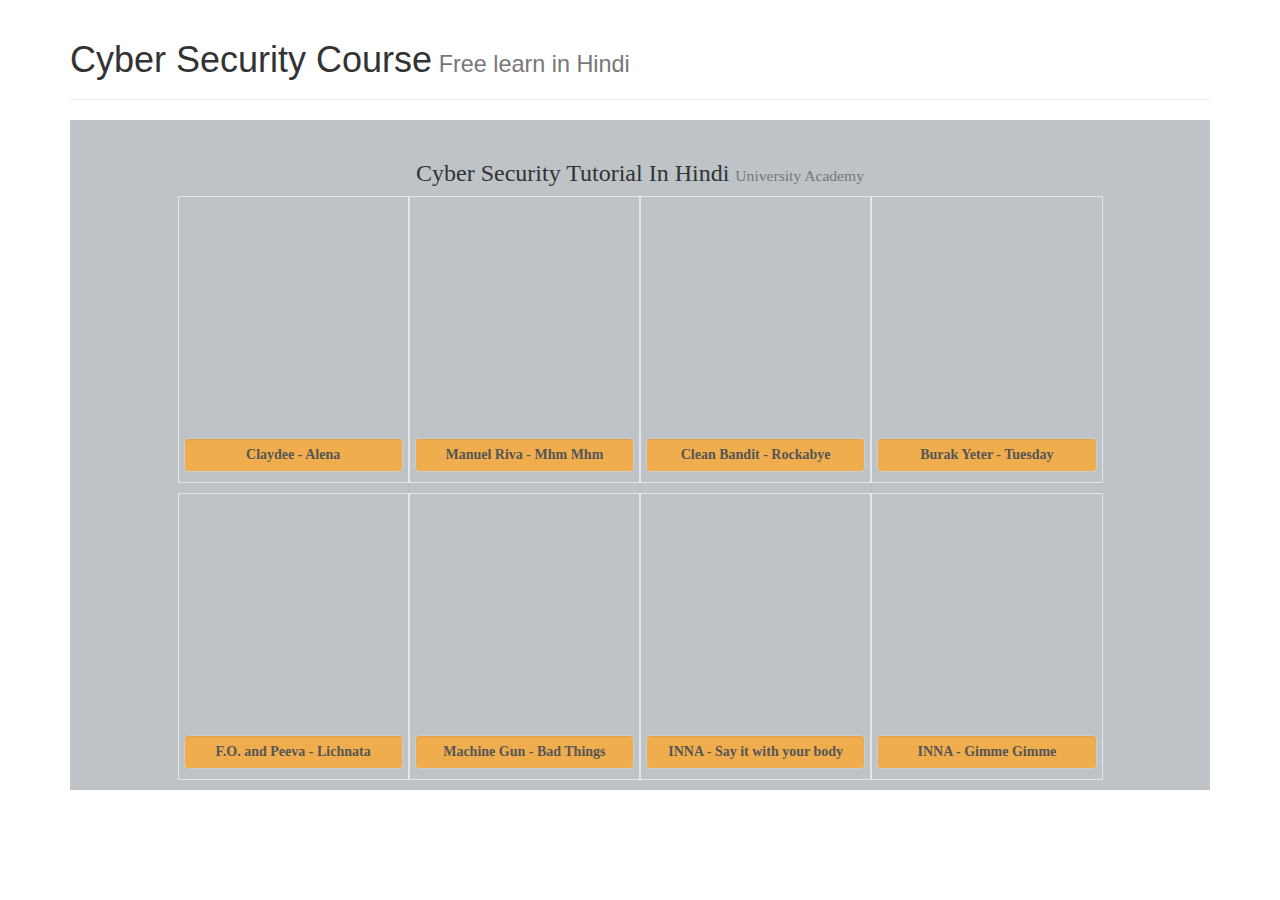
<file: Template-VideoGalleryTemplate/index.html>
<!DOCTYPE html>
<html>
<head>
    <meta charset="utf-8" />
    <title>Video Gallery</title>
    <meta name="viewport" content="width=device-width, initial-scale=1.0" />

    <link rel="stylesheet" type="text/css" href="bootstrap/css/bootstrap.min.css" />
    <link rel="stylesheet" type="text/css" href="font-awesome/css/font-awesome.min.css" />

    <script type="text/javascript" src="js/jquery-1.10.2.min.js"></script>
    <script type="text/javascript" src="bootstrap/js/bootstrap.min.js"></script>
</head>
<body>

<div class="container">

<div class="page-header">
    <h1>Cyber Security Course<small> Free learn in Hindi </small></h1>
</div>

<!-- Video Gallery - START -->
<div class="container-fluid pb-video-container">
    <div class="col-md-10 col-md-offset-1">
        <h3 class="text-center">Cyber Security Tutorial In Hindi <small> University Academy </small> </h3> 
               
               
        <div class="row pb-row">
            <div class="col-md-3 pb-video">
                <iframe class="pb-video-frame" width="100%" height="230" src="https://www.youtube.com/embed/K68UrdUOr2Y?list=RDzuAcaBkcYGE?ecver=1" frameborder="0" allowfullscreen></iframe>
                <label class="form-control label-warning text-center">Claydee - Alena</label>
            </div>
            <div class="col-md-3 pb-video">
                <iframe class="pb-video-frame" width="100%" height="230" src="https://www.youtube.com/embed/wjT2JVlUFY4?list=RDzuAcaBkcYGE?ecver=1" frameborder="0" allowfullscreen></iframe>
                <label class="form-control label-warning text-center">Manuel Riva - Mhm Mhm</label>
            </div>
            <div class="col-md-3 pb-video">
                <iframe class="pb-video-frame " width="100%" height="230" src="https://www.youtube.com/embed/papuvlVeZg8?list=RDzuAcaBkcYGE?ecver=1" frameborder="0" allowfullscreen></iframe>
                <label class="form-control label-warning text-center">Clean Bandit - Rockabye</label>
            </div>
            <div class="col-md-3 pb-video">
                <iframe class="pb-video-frame" width="100%" height="230" src="https://www.youtube.com/embed/Y1_VsyLAGuk?list=RDzuAcaBkcYGE?ecver=1" frameborder="0" allowfullscreen></iframe>
                <label class="form-control label-warning text-center">Burak Yeter - Tuesday</label>
            </div>
        </div>
        <div class="row pb-row">
            <div class="col-md-3 pb-video">
                <iframe class="pb-video-frame" width="100%" height="230" src="https://www.youtube.com/embed/UY1bt8ilps4?ecver=1" frameborder="0" allowfullscreen></iframe>
                <label class="form-control label-warning text-center">F.O. and Peeva - Lichnata</label>
            </div>
            <div class="col-md-3 pb-video">
                <iframe class="pb-video-frame" width="100%" height="230" src="https://www.youtube.com/embed/QpbQ4I3Eidg?ecver=1" frameborder="0" allowfullscreen></iframe>
                <label class="form-control label-warning text-center">Machine Gun - Bad Things</label>
            </div>
            <div class="col-md-3 pb-video">
                <iframe class="pb-video-frame" width="100%" height="230" src="https://www.youtube.com/embed/h3kRIxLruDs?ecver=" frameborder="0" allowfullscreen></iframe>
                <label class="form-control label-warning text-center">INNA - Say it with your body</label>
            </div>
            <div class="col-md-3 pb-video">
                <iframe class="pb-video-frame" width="100%" height="230" src="https://www.youtube.com/embed/Jr4TMIU9oQ4?ecver=1" frameborder="0" allowfullscreen></iframe>
                <label class="form-control label-warning text-center">INNA - Gimme Gimme</label>
            </div>
            
        </div>
    </div>
</div>

<style>
    .pb-video-container {
        padding-top: 20px;
        background: #bdc3c7;
        font-family: Lato;
    }

    .pb-video {
        border: 1px solid #e6e6e6;
        padding: 5px;
    }

        .pb-video:hover {
            background: #2c3e50;
        }

    .pb-video-frame {
        transition: width 2s, height 2s;
    }

        .pb-video-frame:hover {
            height: 300px;
        }

    .pb-row {
        margin-bottom: 10px;
    }
</style>

<!-- Video Gallery - END -->

</div>

</body>
</html>
</file>
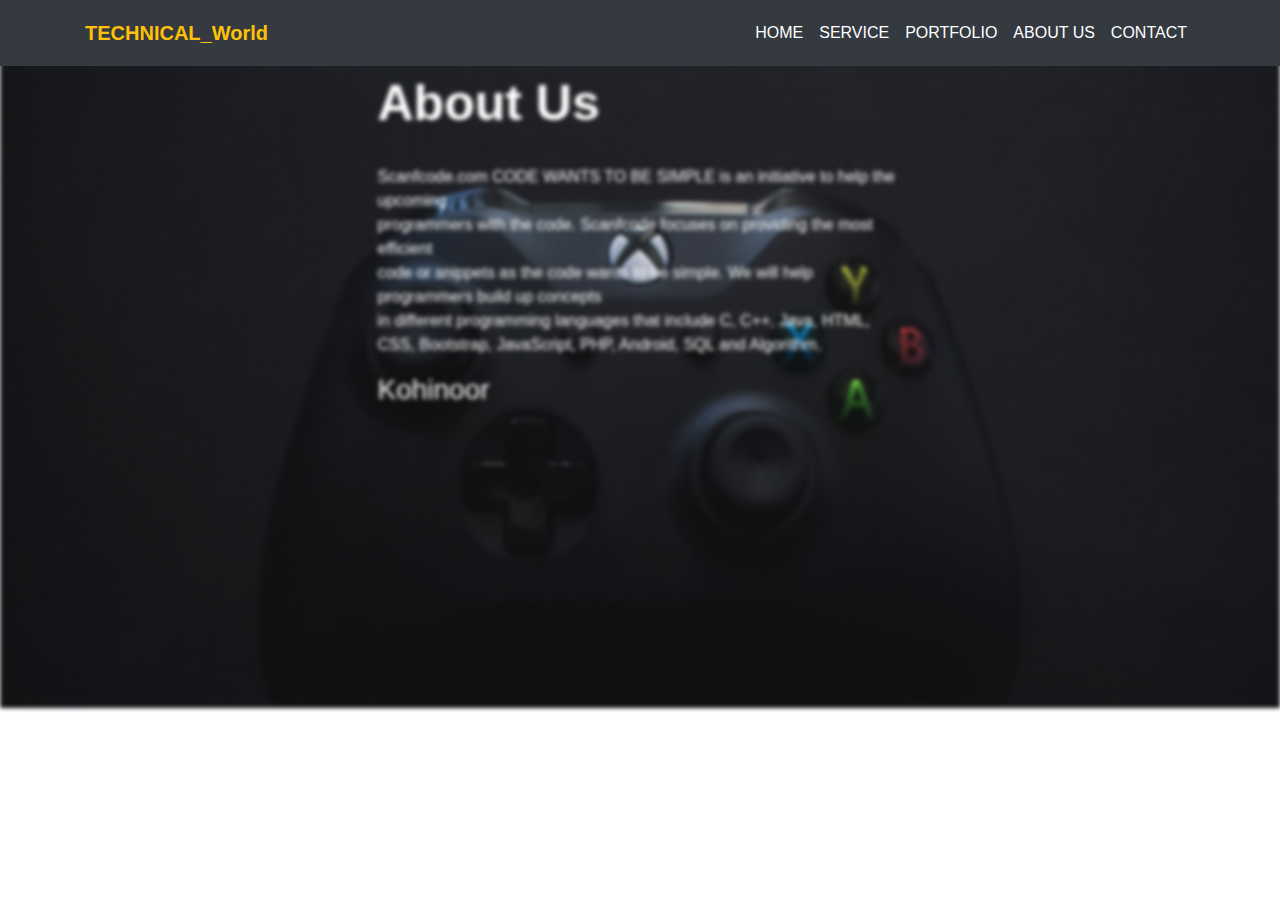
<file: about_us.html>
<!DOCTYPE html>
<html lang="en">
<head>
    <meta charset="UTF-8">
    <meta name="viewport" content="width=device-width, initial-scale=1.0">
    <meta http-equiv="X-UA-Compatible" content="ie=edge">
    <title>about_us</title>
    <link rel="stylesheet" type="text/css" href="css/style.css">
    <link rel="stylesheet" type="text/css" href="css/aboutus.css"
         <!-- Latest compiled and minified CSS -->
<link rel="stylesheet" href="https://maxcdn.bootstrapcdn.com/bootstrap/4.3.1/css/bootstrap.min.css">

<!-- jQuery library -->
<script src="https://ajax.googleapis.com/ajax/libs/jquery/3.4.1/jquery.min.js"></script>

<!-- Popper JS -->
<script src="https://cdnjs.cloudflare.com/ajax/libs/popper.js/1.14.7/umd/popper.min.js"></script>

<!-- Latest compiled JavaScript -->
<script src="https://maxcdn.bootstrapcdn.com/bootstrap/4.3.1/js/bootstrap.min.js"></script>

<link rel="stylesheet" href="https://cdnjs.cloudflare.com/ajax/libs/font-awesome/4.7.0/css/font-awesome.min.css">

</head>
<body>
        <div >
                <nav class="navbar navbar-expand-md bg-dark navbar-dark fixed-top">
                    <div class="container">
                        <a href=" home.html" class="navbar-brand text-warning font-weight-bold">TECHNICAL_World</a>
    
                        <button class="navbar-toggler" type="button" data-toggle="collapse" data-target="#collapsenavbar">
                            <span class="navbar-toggler-icon"></span>
                        </button>
    
                    <div class="collapse navbar-collapse text-center" id="collapsenavbar">
                        <ul class="navbar-nav ml-auto">
                                <li class="nav-item">
                                        <a href="home.html" class="nav-link text-white">HOME</a>
                                     </li>
                                     
                            <li class="nav-item">
                                <a href="services.html" class="nav-link text-white">SERVICE</a>
                            </li>
    
                            <li class="nav-item">
                                <a href="portfolio.html" class="nav-link text-white">PORTFOLIO </a>
                            </li>
    
                            <li class="nav-item">
                                <a href="about_us.html" class="nav-link text-white">ABOUT US </a>
                            </li>
    
                           <!-- <li class="nav-item">
                                    <a href="" class="nav-link text-white">TEAM</a>
                            </li>-->
    
                            <li class="nav-item">
                                    <a href="contact_us.html" class="nav-link text-white">CONTACT</a>
                            </li>
                                
                        </ul>
                    </div>
    
                    </div>
                </nav> 
            </div>    
            <br><br>
            <div class=bgimgs>
            <div class="container">
                    <div class="col-lg-6 col-md-6 col-10 d-block m-auto">    
    <h1 class="h">About Us</h1>
    <br>
    <p>Scanfcode.com CODE WANTS TO BE SIMPLE is an initiative to help the upcoming <br>programmers with the code. Scanfcode focuses on providing the most efficient<br>
         code or snippets as the code wants to be simple. We will help programmers build up concepts <br>in different programming languages that include C, C++, Java,
          HTML, CSS, Bootstrap, JavaScript, PHP, Android, SQL and Algorithm.</p>
          <h3>Kohinoor</h3>
</div>



</div>
</div>
</body>
</html>
</file>
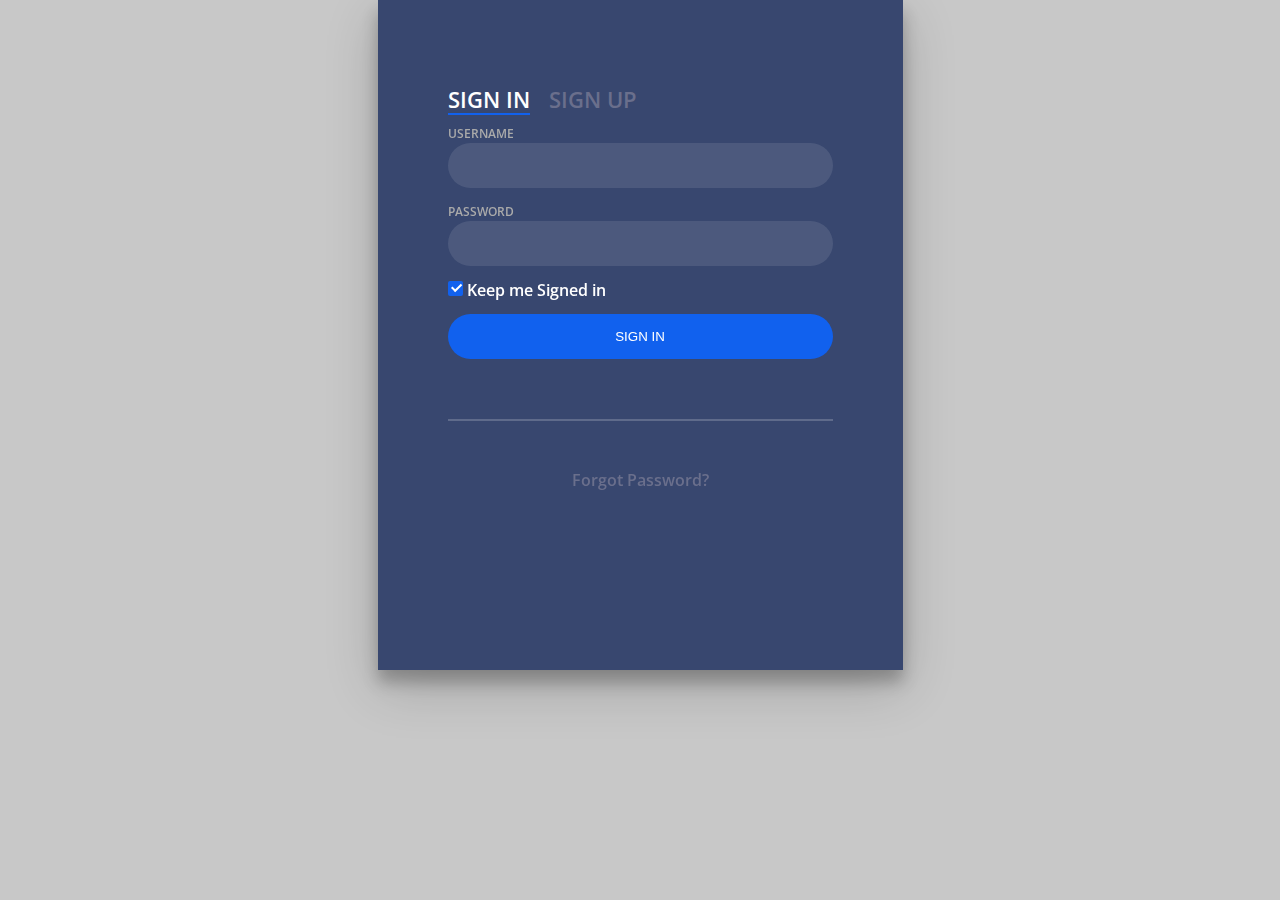
<file: login.html>
<!DOCTYPE html>
<html lang="en" >
<head>
  <meta charset="UTF-8">
  <title>Login Form</title>
  <link rel='stylesheet' href='https://fonts.googleapis.com/css?family=Open+Sans:600'>
  <link rel="stylesheet" href="css/login.css">

</head>
<body>
<!-- partial:index.partial.html -->
<form action="Connect.php" method="post">
<div class="login-wrap">
	<div class="login-html">
		<input id="tab-1" type="radio" name="tab" class="sign-in" checked><label for="tab-1" class="tab">Sign In</label>
		<input id="tab-2" type="radio" name="tab" class="sign-up"><label for="tab-2" class="tab">Sign Up</label>
		<div class="login-form">
			<div class="sign-in-htm">
				<div class="group">
					<label for="user" class="label">Username</label>
					<input id="user" type="text" class="input">
				</div>
				<div class="group">
					<label for="pass" class="label">Password</label>
					<input id="pass" type="password" class="input" data-type="password">
				</div>
				<div class="group">
					<input id="check" type="checkbox" class="check" checked>
					<label for="check"><span class="icon"></span> Keep me Signed in</label>
				</div>
				<div class="group">
					<input type="submit" class="button" value="Sign In">
				</div>
				<div class="hr"></div>
				<div class="foot-lnk">
					<a href="#forgot">Forgot Password?</a>
				</div>
			</div>
			<div class="sign-up-htm">
				<div class="group">
					<label for="user" class="label">Username</label>
					<input id="user" type="text" class="input" name="username">
                </div>
                <div class="group">
                        <label for="pass" class="label">Moblie</label>
                        <input id="pass" type="text" class="input" name="moblie">
                    </div>
                <div class="group">
                            <label for="pass" class="label">Email Address</label>
                            <input id="pass" type="text" class="input" name="email">
                    </div>    
				<div class="group">
					<label for="pass" class="label">Password</label>
					<input id="pass" type="password" class="input" data-type="password" name="password">
				</div>
				<div class="group">
					<label for="pass" class="label">Repeat Password</label>
					<input id="pass" type="password" class="input" data-type="password" name="repeat_pass">
				</div>
				
				<div class="group">
					<input type="submit" class="button" value="Sign Up">
				</div>
				<div class="hr"></div>
				<div class="foot-lnk">
					<label for="tab-1">Already Member?</a>
				</div>
			</div>
		</div>
	</div>
</div>
</form>
<!-- partial -->

</body>
</html>
</file>
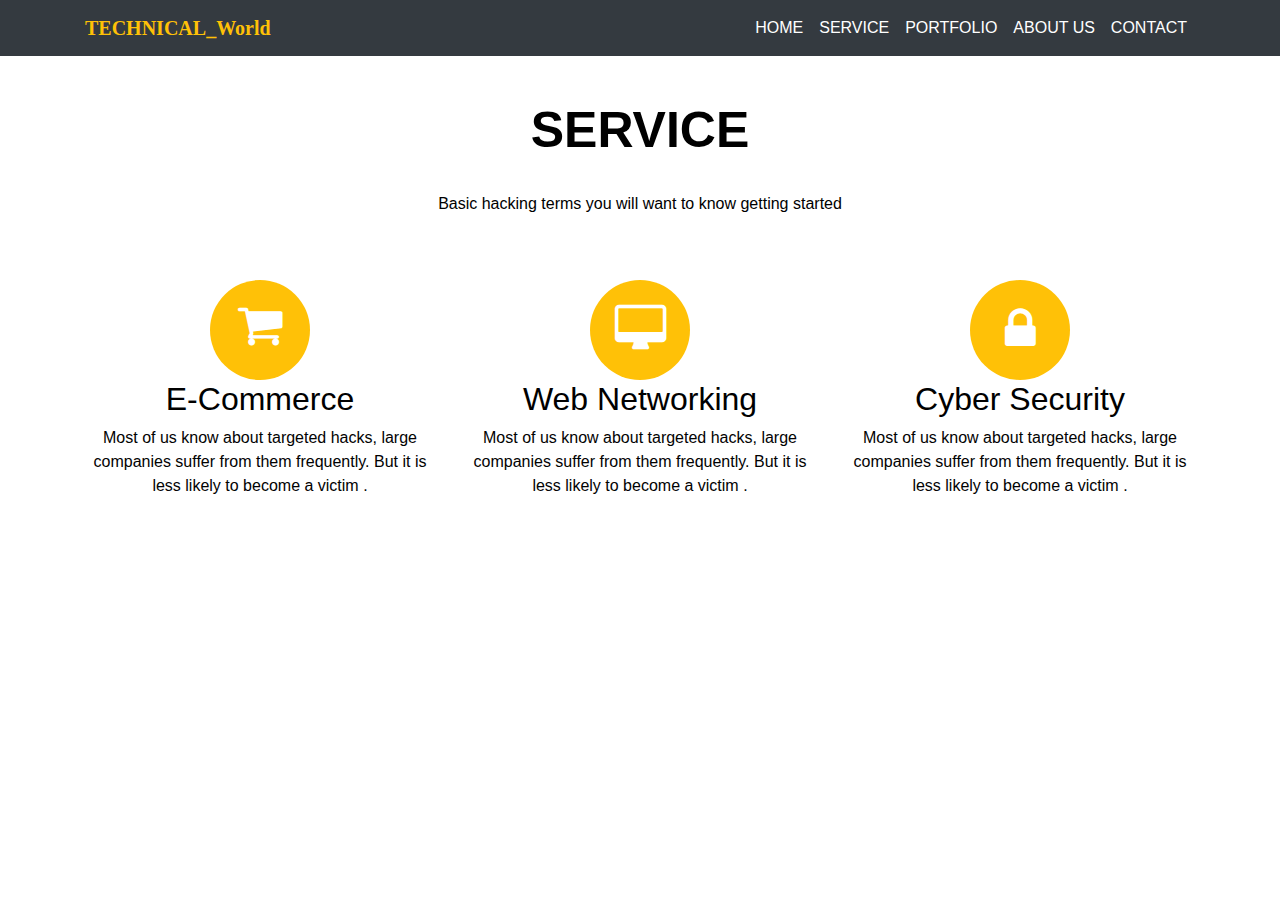
<file: services.html>
<!DOCTYPE html>
<html>
    <head>
        <title>
            Responsive Website
        </title>
        <link rel="stylesheet" type="text/css" href="css/style.css">
         <!-- Latest compiled and minified CSS -->
<link rel="stylesheet" href="https://maxcdn.bootstrapcdn.com/bootstrap/4.3.1/css/bootstrap.min.css">

<!-- jQuery library -->
<script src="https://ajax.googleapis.com/ajax/libs/jquery/3.4.1/jquery.min.js"></script>

<!-- Popper JS -->
<script src="https://cdnjs.cloudflare.com/ajax/libs/popper.js/1.14.7/umd/popper.min.js"></script>

<!-- Latest compiled JavaScript -->
<script src="https://maxcdn.bootstrapcdn.com/bootstrap/4.3.1/js/bootstrap.min.js"></script>

<link rel="stylesheet" href="https://cdnjs.cloudflare.com/ajax/libs/font-awesome/4.7.0/css/font-awesome.min.css">

<meta name="viewport" content="width=device-width, initial-scale=1">
    </head>
     
    <body >
        <div >
            <nav class="navbar navbar-expand-md bg-dark navbar-dark fixed-top">
                <div class="container">
                    <a href=" home.html" class="navbar-brand text-warning font font-weight-bold">TECHNICAL_World</a>

                    <button class="navbar-toggler" type="button" data-toggle="collapse" data-target="#collapsenavbar">
                        <span class="navbar-toggler-icon"></span>
                    </button>

                <div class="collapse navbar-collapse text-center" id="collapsenavbar">
                    <ul class="navbar-nav ml-auto">
                            <li class="nav-item">
                                    <a href="home.html" class="nav-link text-white">HOME</a>
                                 </li>
                        <li class="nav-item">
                            <a href="services.html" class="nav-link text-white">SERVICE</a>
                        </li>

                        <li class="nav-item">
                            <a href="portfolio.html" class="nav-link text-white">PORTFOLIO </a>
                        </li>

                        <li class="nav-item">
                            <a href="about_us.html" class="nav-link text-white">ABOUT US </a>
                        </li>

                      <!--  <li class="nav-item">
                                <a href="" class="nav-link text-white">TEAM</a>
                        </li>-->

                        <li class="nav-item">
                                <a href="contact_us.html" class="nav-link text-white">CONTACT</a>
                        </li>
                            
                    </ul>
                </div>

                </div>
            </nav> 
        </div>    

        <section class="container ourservices text-center">

            <h1>SERVICE</h1><br>
            <p>Basic hacking terms you will want to know getting started</p>
            <br><br>
            
            <div class="row rowsetting_service">
            <div class="col-lg-4 col-md-4 col-sm4 col-10 d-block m-auto">
                <div class="imgsetting d-block m-auto bg-warning"> <i class="fa fa-shopping-cart fa-3x text-white"></i> </div>

                <h2>E-Commerce</h2>
                <p> Most of us know about targeted hacks, large companies suffer from them frequently. But it is less likely to become a victim  
                    .</p>
            </div>

            <div class="col-lg-4 col-md-4 col-sm4 col-10 d-block m-auto">
                    <div class="imgsetting d-block m-auto bg-warning"> <i class="fa fa-desktop fa-3x text-white"></i> </div>
    
                    <h2>Web Networking</h2>
                    <p> Most of us know about targeted hacks, large companies suffer from them frequently. But it is less likely to become a victim 
                        .</p>
                </div>

                <div class="col-lg-4 col-md-4 col-sm4 col-10 d-block m-auto">
                        <div class="imgsetting d-block m-auto bg-warning"> <a href="Template-VideoGalleryTemplate/index.html"> <i class="fa fa-lock fa-3x text-white"></i> </a></div>
        
                        <h2>    Cyber Security</h2>
                        <p> Most of us know about targeted hacks, large companies suffer from them frequently. But it is less likely to become a victim 
                           .</p>
                    </div> 
                </div>
        </section>

        
    </body>    
</html>
</file>
<file: css/style.css>
.bgimg{
    background-image: url('../img/team/pankaj-patel-565478-unsplash.jpg');
    background-size: 100% 100%;
    background-attachment: fixed;
    width: 100%;
    height: 660px;
    
}

.font{
  
    font-family: 'Tangerine', serif;
    font-size: 48px;
  
}

.hearderset{
   padding-top: 250px;  
   box-sizing: border-box; 
} 

.hearderset h2{
    font-size: 42px;
    font-family: "Times New Roman", Times, serif;
    filter: blur(0.5px);
}

.hearderset h1{
    font-size: 72px;
    font-family: "Times New Roman", Times, serif;
    font-weight: bold;
    filter: blur(0.5px);
}

.btn{
    margin: 5%;
}

/*-------------------ourservice div--------------*/
.ourservices{
    padding: 100px 0px 60px;
    height: 700px;
    color: black;

}
 
.ourservices h1{
    font-size: 50px;
    font-weight: bold;
}

.rowsetting{
    margin: 80px 0px ;
}

.imgsetting{
    border-radius: 50%;
    height: 100px;
    width: 100px;
}

.fa-shopping-cart{
    margin-top: 21px;
}

.fa-desktop{
    margin-top: 25px;
}

.fa-lock{
    margin-top: 25px;
}

.rowsetting h2{
    margin-top: 20px;
    font-weight: bold;
    font-size: 30px;


}

.rowsetting p{
    padding: 10px;
    color: rgb(29, 26, 26);
}

.rowsetting_service p{
    color: rgb(2, 2, 2);
}

/*  //////////////////// portfolio ///////////////  */ 

.portfolio{
    height:  1100px;
    width: 100%;
    padding: 100px 0px 50px;
}

.portfolio h1{
    font-size: 50px;
    font-weight: bold;
} 

.card{
    margin: 30px;
   
}

.img{
    
}
.container h1{
    font-size: 50px;
    font-weight: bold; 
}




/* ////----------------Team Work----------------/////  */


.ourteam{
    height: 700px;
    padding: 100px 0px 60px;
    width: 100%;
}

.ourteam h1{
    font-size: 50px;
    font-weight: bold;
}


.cdn{
    margin-top: 70px !important;
}

/*-----------------------Footer--------------------*/
.footer{
    height: 50px;
  
}

.footer h6{
    line-height: 50px;
}

.site-footer hr
{
  border-top-color:#bbb;
  opacity:0.5
}

.site-footer .social-icons a
{
  width:40px;
  height:40px;
  line-height:40px;
  margin-left:6px;
  margin-right:0;
  border-radius:100%;
  background-color:#33353d
}
.copyright-text
{
  margin:0
}
@media (max-width:991px)
{
  .site-footer [class^=col-]
  {
    margin-bottom:30px
  }
}
@media (max-width:767px)
{
  .site-footer
  {
    padding-bottom:0
  }
  .site-footer .copyright-text,.site-footer .social-icons
  {
    text-align:center
  }
}
.social-icons
{
  padding-left:0;
  margin-bottom:0;
  list-style:none
}
.social-icons li
{
  display:inline-block;
  margin-bottom:4px
}
.social-icons li.title
{
  margin-right:15px;
  text-transform:uppercase;
  color:#96a2b2;
  font-weight:700;
  font-size:13px
}
.social-icons a{
  background-color:#eceeef;
  color:#818a91;
  font-size:16px;
  display:inline-block;
  line-height:44px;
  width:44px;
  height:44px;
  text-align:center;
  margin-right:8px;
  border-radius:100%;
  -webkit-transition:all .2s linear;
  -o-transition:all .2s linear;
  transition:all .2s linear
}
.social-icons a:active,.social-icons a:focus,.social-icons a:hover
{
  color:#fff;
  background-color:#29aafe
}
.social-icons.size-sm a
{
  line-height:34px;
  height:34px;
  width:34px;
  font-size:14px
}
.social-icons a.facebook:hover
{
  background-color:#3b5998
}
.social-icons a.twitter:hover
{
  background-color:#00aced
}
.social-icons a.linkedin:hover
{
  background-color:#007bb6
}
.social-icons a.instagram:hover
{
  background-color:#d327c5
}
.social-icons a.github:hover
{
  background-color:#0e0d0e
}
@media (max-width:767px)
{
  .social-icons li.title
  {
    display:block;
    margin-right:0;
    font-weight:600
  }
}
/*  __________/\/\/\/\/\/\/\/\_Responsive_/\/\/\/\/\/\/\/_______ */

@media(min-width: 992px){

}

@media(min-width: 768px) and (max-width: 991px) {

    .hearderset h2{
        font-size: 42px;
    }
    
    .hearderset h1{
        font-size: 62px;
        font-weight: bold;
    }

}

@media(min-width: 575px) and (max-width: 767px) {

}

@media(min-width: 480px) and (max-width: 574px){

}

@media(max-width: 479px ){

    .hearderset h2{
        font-size: 22px;
    }
    
    .hearderset h1{
        font-size: 42px;
        font-weight: bold;
    }

    .ourservices{
        height: 1200px;
    
    }
     
    .portfolio{
        height: 2700px;
    }

    .ourteam{
        height: 1400px;
    }

}
</file>
<file: css/aboutus.css>
.container{
    margin: auto;
    padding: 5px;
    color: white;
       
       
      
}

.h{
    margin-top: 20px;
    font-weight: bold;
    font-size: 30px;

}   

.bgimgs{
    background-image: url('../img/photo-of-xbox-controller-1365795.jpg');
    filter: blur(2px);
    background-size: 100% 100%;
    background-attachment: fixed;
    width: 100%;
    height: 660px;
}
</file>
<file: css/login.css>
body{
	margin:0;
	color:#6a6f8c;
	background:#c8c8c8;
	font:600 16px/18px 'Open Sans',sans-serif;
}
*,:after,:before{box-sizing:border-box}
.clearfix:after,.clearfix:before{content:'';display:table}
.clearfix:after{clear:both;display:block}
a{color:inherit;text-decoration:none}

.login-wrap{
	width:100%;
	margin:auto;
	max-width:525px;
	min-height:670px;
	position:relative;
	background:url(https://raw.githubusercontent.com/khadkamhn/day-01-login-form/master/img/bg.jpg) no-repeat center;
	box-shadow:0 12px 15px 0 rgba(0,0,0,.24),0 17px 50px 0 rgba(0,0,0,.19);
}
.login-html{
	width:100%;
	height:100%;
	position:absolute;
	padding:90px 70px 50px 70px;
	background:rgba(40,57,101,.9);
}
.login-html .sign-in-htm,
.login-html .sign-up-htm{
	top:0;
	left:0;
	right:0;
	bottom:0;
	position:absolute;
	-webkit-transform:rotateY(180deg);
	        transform:rotateY(180deg);
	-webkit-backface-visibility:hidden;
	        backface-visibility:hidden;
	transition:all .4s linear;
}
.login-html .sign-in,
.login-html .sign-up,
.login-form .group .check{
	display:none;
}
.login-html .tab,
.login-form .group .label,
.login-form .group .button{
	text-transform:uppercase;
}
.login-html .tab{
	font-size:22px;
	margin-right:15px;
	padding-bottom:5px;
	margin:0 15px 10px 0;
	display:inline-block;
	border-bottom:2px solid transparent;
}
.login-html .sign-in:checked + .tab,
.login-html .sign-up:checked + .tab{
	color:#fff;
	border-color:#1161ee;
}
.login-form{
	min-height:345px;
	position:relative;
	-webkit-perspective:1000px;
	        perspective:1000px;
	-webkit-transform-style:preserve-3d;
	        transform-style:preserve-3d;
}
.login-form .group{
	margin-bottom:15px;
}
.login-form .group .label,
.login-form .group .input,
.login-form .group .button{
	width:100%;
	color:#fff;
	display:block;
}
.login-form .group .input,
.login-form .group .button{
	border:none;
	padding:15px 20px;
	border-radius:25px;
	background:rgba(255,255,255,.1);
}
.login-form .group input[data-type="password"]{
	text-security:circle;
	-webkit-text-security:circle;
}
.login-form .group .label{
	color:#aaa;
	font-size:12px;
}
.login-form .group .button{
	background:#1161ee;
}
.login-form .group label .icon{
	width:15px;
	height:15px;
	border-radius:2px;
	position:relative;
	display:inline-block;
	background:rgba(255,255,255,.1);
}
.login-form .group label .icon:before,
.login-form .group label .icon:after{
	content:'';
	width:10px;
	height:2px;
	background:#fff;
	position:absolute;
	transition:all .2s ease-in-out 0s;
}
.login-form .group label .icon:before{
	left:3px;
	width:5px;
	bottom:6px;
	-webkit-transform:scale(0) rotate(0);
	        transform:scale(0) rotate(0);
}
.login-form .group label .icon:after{
	top:6px;
	right:0;
	-webkit-transform:scale(0) rotate(0);
	        transform:scale(0) rotate(0);
}
.login-form .group .check:checked + label{
	color:#fff;
}
.login-form .group .check:checked + label .icon{
	background:#1161ee;
}
.login-form .group .check:checked + label .icon:before{
	-webkit-transform:scale(1) rotate(45deg);
	        transform:scale(1) rotate(45deg);
}
.login-form .group .check:checked + label .icon:after{
	-webkit-transform:scale(1) rotate(-45deg);
	        transform:scale(1) rotate(-45deg);
}
.login-html .sign-in:checked + .tab + .sign-up + .tab + .login-form .sign-in-htm{
	-webkit-transform:rotate(0);
	        transform:rotate(0);
}
.login-html .sign-up:checked + .tab + .login-form .sign-up-htm{
	-webkit-transform:rotate(0);
	        transform:rotate(0);
}

.hr{
	height:2px;
	margin:60px 0 50px 0;
	background:rgba(255,255,255,.2);
}
.foot-lnk{
	text-align:center;
}
</file>
